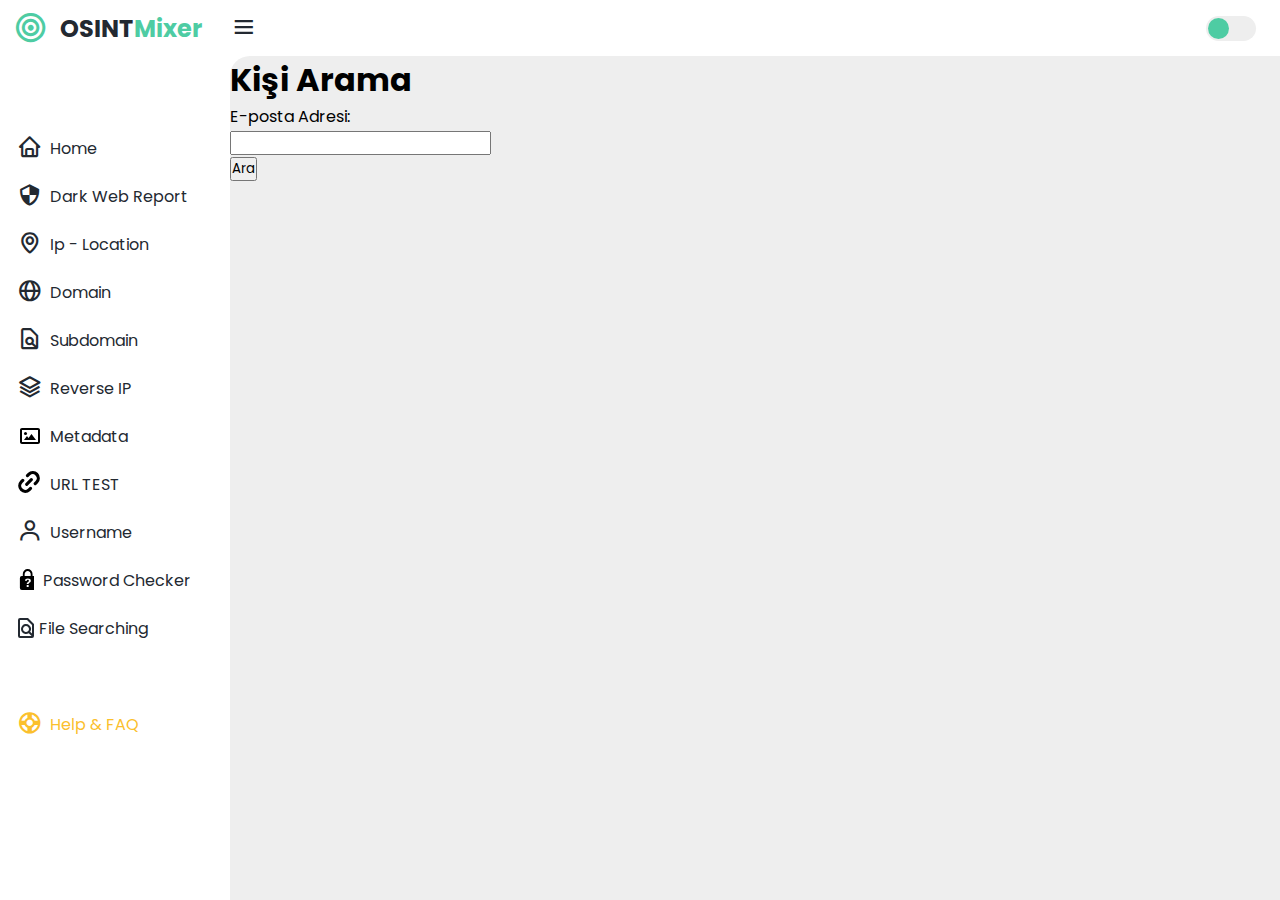
<file: lab/data/templates/index.html>
<!DOCTYPE html>
<html lang="en">

<head>
    <meta charset="UTF-8">
    <meta name="viewport" content="width=device-width, initial-scale=1.0">
    <link href='https://unpkg.com/boxicons@2.1.4/css/boxicons.min.css' rel='stylesheet'>
    <link rel="stylesheet" href="https://cdnjs.cloudflare.com/ajax/libs/font-awesome/6.0.0-beta3/css/all.min.css">
    <title>Dark Web Report</title>
    
    <style>
      @import url('https://fonts.googleapis.com/css2?family=Poppins:wght@300;400;500;600;700;800&display=swap');

:root {
    --light: #ffffff; /*nav-sidebar*/
    --primary: #4ECCA3;
    --light-primary: #9df0d4;
    --grey: #EEEEEE; /*background*/
    --dark-grey: #B2B2B2;
    --dark: #232931; /*text icons*/
    --danger: #D32F2F;
	--light-danger: #FECDD3;
    --warning: #FBC02D;
    --light-warning: #FFF2C6;
    --success: #4ECCA3;
    --light-success: #9df0d4;
}

*{
    margin: 0;
    padding: 0;
    box-sizing: border-box;
    font-family: 'Poppins', sans-serif;
}

.bx{
    font-size: 1.7rem;
}

a{
    text-decoration: none;
}

li{
    list-style: none;
}

html{
    overflow-x: hidden;
}

body.dark{
    --light: #000000; /*nav-sidebar*/
    --grey: #232931; /*background*/
    --dark: #EEEEEE; /*text icons*/
}

body{
    background: var(--grey);
    overflow-x: hidden;
}

.sidebar{
    position: fixed;
    top: 0;
    left: 0;
    background: var(--light);
    width: 230px;
    height: 100%;
    z-index: 2000;
    overflow-x: hidden;
    scrollbar-width: none;
    transition: all 0.3s ease;
}

.sidebar::-webkit-scrollbar{
    display: none;
}

.sidebar.close{
    width: 60px;
}

.sidebar .logo{
    font-size: 24px;
    font-weight: 700;
    height: 56px;
    display: flex;
    align-items: center;
    color: var(--primary);
    z-index: 500;
    padding-bottom: 20px;
    box-sizing: content-box;
}

.sidebar .logo .logo-name span{
    color: var(--dark);
}

.sidebar .logo .bx{
    min-width: 60px;
    display: flex;
    justify-content: center;
    font-size: 2.2rem;
}

.sidebar .side-menu{
    width: 100%;
    margin-top: 48px;
}

.sidebar .side-menu li{
    height: 48px;
    background: transparent;
    margin-left: 6px;
    border-radius: 48px 0 0 48px;
    padding: 4px;
}

.sidebar .side-menu li.active{
    background: var(--grey);
    position: relative;
}

.sidebar .side-menu li.active::before{
    content: "";
    position: absolute;
    width: 40px;
    height: 40px;
    border-radius: 50%;
    top: -40px;
    right: 0;
    box-shadow: 20px 20px 0 var(--grey);
    z-index: -1;
}

.sidebar .side-menu li.active::after{
    content: "";
    position: absolute;
    width: 40px;
    height: 40px;
    border-radius: 50%;
    bottom: -40px;
    right: 0;
    box-shadow: 20px -20px 0 var(--grey);
    z-index: -1;
}

.sidebar .side-menu li a{
    width: 100%;
    height: 100%;
    background: var(--light);
    display: flex;
    align-items: center;
    border-radius: 48px;
    font-size: 16px;
    color: var(--dark);
    white-space: nowrap;
    overflow-x: hidden;
    transition: all 0.3s ease;
}

.sidebar .side-menu li.active a{
    color: var(--success);
}

.sidebar.close .side-menu li a{
    width: calc(48px - (4px * 2));
    transition: all 0.3s ease;
}

.sidebar .side-menu li a .bx{
    min-width: calc(60px - ((4px + 6px) * 2));
    display: flex;
    font-size: 1.6rem;
    justify-content: center;
}

.sidebar .side-menu li a.help{
    color: var(--warning);
}

.content{
    position: relative;
    width: calc(100% - 230px);
    left: 230px;
    transition: all 0.3s ease;
}

.sidebar.close~.content{
    width: calc(100% - 60px);
    left: 60px;
}

.content nav{
    height: 56px;
    background: var(--light);
    padding: 0 24px 0 0;
    display: flex;
    align-items: center;
    grid-gap: 24px;
    position: sticky;
    top: 0;
    left: 0;
    z-index: 1000;
}

.content nav::before{
    content: "";
    position: absolute;
    width: 40px;
    height: 40px;
    bottom: -40px;
    left: 0;
    border-radius: 50%;
    box-shadow: -20px -20px 0 var(--light);
}

.content nav a{
    color: var(--dark);
}

.content nav .bx.bx-menu{
    cursor: pointer;
    color: var(--dark);
    margin-right: auto;
}

.content nav .theme-toggle{
    display: block;
    min-width: 50px;
    height: 25px;
    background: var(--grey);
    cursor: pointer;
    position: relative;
    border-radius: 25px;
    margin-left: auto; 
}

.content nav .theme-toggle::before{
    content: "";
    position: absolute;
    top: 2px;
    left: 2px;
    bottom: 2px;
    width: calc(25px - 4px);
    background: var(--primary);
    border-radius: 50%;
    transition: all 0.3s ease;
}

.content nav #theme-toggle:checked+.theme-toggle::before{
    left: calc(100% - (25px - 4px) - 2px);
}

.content main{
    width: 100%;
    padding: 36px 24px;
    max-height: calc(100vh - 56px);
}

.content main .header{
    display: flex;
    align-items: center;
    justify-content: space-between;
    grid-gap: 16px;
    flex-wrap: wrap;
}

.content main .header .left h1{
    font-size: 36px;
    font-weight: 600;
    margin-bottom: 10px;
    color: var(--dark);
}

.content main .header .left .description{
    display: flex;
    align-items: center;
    grid-gap: 16px;
}

.content main .header .left .description li{
    color: var(--dark);
}

.content main .header .left .description li a{
    color: var(--dark-grey);
    pointer-events: none;
}

.content main .header .left .description li a.active{
    color: var(--primary);
    pointer-events: none;
}

.content main .header .report{
    height: 36px;
    padding: 0 16px;
    border-radius: 36px;
    background: var(--primary);
    color: var(--light);
    display: flex;
    align-items: center;
    justify-content: center;
    grid-gap: 10px;
    font-weight: 500;
}

.content main .details{
    display: grid;
    grid-template-columns: repeat(auto-fit, minmax(240px, 1fr));
    grid-gap: 24px;
    margin-top: 36px;
    margin-bottom: 36px;
}

.content main .details li{
    padding: 24px;
    background: var(--light);
    border-radius: 20px;
    display: flex;
    align-items: center;
    grid-gap: 24px;
    margin-bottom: 10px;
}

.content main .details li .bx{
    width: 80px;
    height: 80px;
    border-radius: 10px;
    font-size: 36px;
    display: flex;
    align-items: center;
    justify-content: center;
}

.content main .details li:nth-child(1) .bx{
    background: var(--primary);
    color: var(--dark);
}

.content main .details li:nth-child(2) .bx{
    background: var(--primary);
    color: var(--dark);
}

.content main .details li .info h3{
    font-size: 24px;
    font-weight: 600;
    color: var(--dark);
}

.content main .details li .info p{
    color: var(--dark);
}

.content main .bottom-data{
    display: flex;
    flex-wrap: wrap;
    grid-gap: 24px;
    margin-top: 24px;
    width: 100%;
    color: var(--dark);
}

.content main .bottom-data>div{
    border-radius: 20px;
    background: var(--light);
    padding: 24px;
    overflow-x: auto;
}

.content main .bottom-data .header{
    display: flex;
    align-items: center;
    grid-gap: 16px;
    margin-bottom: 24px;
}

.content main .bottom-data .header h3{
    margin-right: auto;
    font-size: 24px;
    font-weight: 600;
}

.content main .bottom-data .tools{
    flex-grow: 1;
    flex-basis: 500px;
}

.content main .bottom-data .tools table{
    width: 100%;
    border-collapse: collapse;
}

.content main .bottom-data .tools table td{
    padding: 16px 16px;
}

.content main .bottom-data .tools table tbody tr{
    cursor: pointer;
    transition: all 0.3s ease;
}

.content main .bottom-data .tools table tbody td:hover{
    background: var(--primary);
    border-radius: 10px;
}

@media screen and (max-width: 768px) {
    .sidebar{
        width: 200px;
    }

    .content{
        width: calc(100% - 60px);
        left: 200px;
    }
}

@media screen and (max-width: 576px) {    
    .content main .details {
        grid-template-columns: 1fr;
    }

    .content main .bottom-data .header{
        min-width: 340px;
    }

    .content main .bottom-data .tools table{
        min-width: 340px;
    }
}

#showAllData {
    display: none; 
}

label[for="showAllData"] {
    display: block; 
    font-weight: bold; 
    margin-top: 10px; 
    cursor: pointer; 
}

label[for="showAllData"]:hover {
    text-decoration: underline; 
}

#showAllData:checked + label[for="showAllData"] {
    color: #007bff; 
}

#showAllData:checked + label[for="showAllData"]:after {
    content: ' - Showing All Data'; 
}

.image-container {
    display: flex;
    flex-direction: column;
    justify-content: flex-start;
    margin: 20px 0;
}

.image-preview {
    width: 400px;
    height: 200px;
    background-size: contain;
    background-position: left;
    background-repeat: no-repeat;
}

.image-preview img {
    max-width: 100%;
    max-height: 100%;
    object-fit: contain;
}

.metadata-results {
    font-size: 16px;
    line-height: 1.5;
    max-width: 400px;
    text-align: center;
}
  
.metadata-results h2 {
    margin-top: 0;
}
  
.metadata-results p {
    margin: 5px 0;
}

#metadataTable {
    border-collapse: collapse;
    width: 100%;
}

#metadataTable td {
    padding: 8px;
    text-align: left;
    border-radius: 30px;
}

#metadataTable tr:hover {
    background-color: var(--primary);
}
body, html {
    height: 100%;
}

.cyber-background {
    background-color: #292929; /* Güncellenmiş arka plan rengi */
}

.card {
    border: none;
}

.form-control {
    border: 2px solid #17a2b8; /* Gösterişli bir çerçeve rengi */
    background-color: transparent;
    color: #fff; /* Metin rengi */
}

.form-control:focus {
    border-color: #17a2b8; /* Odaklandığında çerçeve rengi */
    background-color: transparent;
    color: #fff; /* Metin rengi */
}
.cyber-background {
    background: linear-gradient(45deg, #ff00ff, #00ffff, #ff00ff, #00ffff);
    background-size: 400% 400%;
    animation: gradientBG 15s ease infinite;
}

@keyframes gradientBG {
    0% {
        background-position: 0% 50%;
    }
    50% {
        background-position: 100% 50%;
    }
    100% {
        background-position: 0% 50%;
    }
}
.cyber-background {
    background-color: #212121; /* Cyber tarzı için genellikle koyu renkler tercih edilir */
}
.container {
    max-width: 400px;
    margin: 0 auto;
    padding: 20px;
    text-align: center;
    background-color: #f2f2f2;
    border-radius: 5px;
}

input[type=file] {
    margin-bottom: 10px;
}

button {
    padding: 10px 20px;
    background-color: #4CAF50;
    color: white;
    border: none;
    border-radius: 5px;
    cursor: pointer;
}

button:hover {
    background-color: #45a049;
}
.bx--shield-quarter {
    display: inline-block;
    width: 1em;
    height: 1em;
    --svg: url("data:image/svg+xml,%3Csvg xmlns='http://www.w3.org/2000/svg' viewBox='0 0 24 24'%3E%3Cpath fill='%23000' d='M20.995 6.9a.998.998 0 0 0-.548-.795l-8-4a1 1 0 0 0-.895 0l-8 4a1.002 1.002 0 0 0-.547.795c-.011.107-.961 10.767 8.589 15.014a.987.987 0 0 0 .812 0c9.55-4.247 8.6-14.906 8.589-15.014M12 19.897V12H5.51a15.473 15.473 0 0 1-.544-4.365L12 4.118V12h6.46c-.759 2.74-2.498 5.979-6.46 7.897'/%3E%3C/svg%3E");
    background-color: currentColor;
    -webkit-mask-image: var(--svg);
    mask-image: var(--svg);
    -webkit-mask-repeat: no-repeat;
    mask-repeat: no-repeat;
    -webkit-mask-size: 100% 100%;
    mask-size: 100% 100%;
  }
  .bx--image-alt {
    display: inline-block;
    width: 1em;
    height: 1em;
    background-repeat: no-repeat;
    background-size: 100% 100%;
    background-image: url("data:image/svg+xml,%3Csvg xmlns='http://www.w3.org/2000/svg' viewBox='0 0 24 24'%3E%3Cpath fill='black' d='M19 3H5c-1.103 0-2 .897-2 2v14c0 1.103.897 2 2 2h14c1.103 0 2-.897 2-2V5c0-1.103-.897-2-2-2M5 19V5h14l.002 14z'/%3E%3Cpath fill='black' d='m10 14l-1-1l-3 4h12l-5-7z'/%3E%3C/svg%3E");
}
#result {
            color: red;
        }

        #result.exists {
            color: green;
        }

        body {
            margin: 0;
            padding: 0;
            position: relative;
        }

        .welcome-container {
            text-align: right;
            /* Yazıyı sağa hizalar */
        }

        .logout-btn {
            display: inline-block;
            /* Çıkış butonunu yazının yanında tutar */
            vertical-align: top;
            /* Çıkış butonunu yazının üstüne hizalar */
        }

        .logout-btn {
            background: none;
            border: none;
            cursor: pointer;
            font-size: 32px;
            /* Icon boyutunu 32 piksel olarak ayarladık */
            color: #333;
            margin-left: 10px;
        }

        .streamline--link-chain-solid {
            display: inline-block;
            width: 1em;
            height: 1em;
            background-repeat: no-repeat;
            background-size: 100% 100%;
            background-image: url("data:image/svg+xml,%3Csvg xmlns='http://www.w3.org/2000/svg' viewBox='0 0 14 14'%3E%3Cpath fill='black' fill-rule='evenodd' d='m7.671 2.743l-.964.964a1 1 0 0 1-1.414-1.414l.964-.965a4.536 4.536 0 0 1 6.415 6.415l-.965.964a1 1 0 1 1-1.414-1.414l.964-.965a2.536 2.536 0 0 0-3.585-3.585Zm-3.964 2.55a1 1 0 0 1 0 1.414l-.964.965a2.536 2.536 0 0 0 3.585 3.585l.965-.964a1 1 0 0 1 1.414 1.414l-.964.964a4.536 4.536 0 0 1-6.415-6.414l.965-.964a1 1 0 0 1 1.414 0m5.5.914a1 1 0 0 0-1.414-1.414l-3 3a1 1 0 0 0 1.414 1.414z' clip-rule='evenodd'/%3E%3C/svg%3E");
        }
        .bx--image {
  display: inline-block;
  width: 40px;
  height: 24px;
  background-repeat: no-repeat;
  background-size: 100% 100%;
  background-image: url("data:image/svg+xml,%3Csvg xmlns='http://www.w3.org/2000/svg' viewBox='0 0 24 24'%3E%3Ccircle cx='7.499' cy='9.5' r='1.5' fill='black'/%3E%3Cpath fill='black' d='m10.499 14l-1.5-2l-3 4h12l-4.5-6z'/%3E%3Cpath fill='black' d='M19.999 4h-16c-1.103 0-2 .897-2 2v12c0 1.103.897 2 2 2h16c1.103 0 2-.897 2-2V6c0-1.103-.897-2-2-2m-16 14V6h16l.002 12z'/%3E%3C/svg%3E");
}
.streamline--link-chain-solid {
            display: inline-block;
            width: 1em;
            height: 1em;
            background-repeat: no-repeat;
            background-size: 95% 85%;
            background-image: url("data:image/svg+xml,%3Csvg xmlns='http://www.w3.org/2000/svg' viewBox='0 0 14 14'%3E%3Cpath fill='black' fill-rule='evenodd' d='m7.671 2.743l-.964.964a1 1 0 0 1-1.414-1.414l.964-.965a4.536 4.536 0 0 1 6.415 6.415l-.965.964a1 1 0 1 1-1.414-1.414l.964-.965a2.536 2.536 0 0 0-3.585-3.585Zm-3.964 2.55a1 1 0 0 1 0 1.414l-.964.965a2.536 2.536 0 0 0 3.585 3.585l.965-.964a1 1 0 0 1 1.414 1.414l-.964.964a4.536 4.536 0 0 1-6.415-6.414l.965-.964a1 1 0 0 1 1.414 0m5.5.914a1 1 0 0 0-1.414-1.414l-3 3a1 1 0 0 0 1.414 1.414z' clip-rule='evenodd'/%3E%3C/svg%3E");
        }
        .streamline--link-chain-solid {
            display: inline-block;
            width: 1em;
            height: 1em;
            background-repeat: no-repeat;
            background-size: 95% 85%;
            background-image: url("data:image/svg+xml,%3Csvg xmlns='http://www.w3.org/2000/svg' viewBox='0 0 14 14'%3E%3Cpath fill='black' fill-rule='evenodd' d='m7.671 2.743l-.964.964a1 1 0 0 1-1.414-1.414l.964-.965a4.536 4.536 0 0 1 6.415 6.415l-.965.964a1 1 0 1 1-1.414-1.414l.964-.965a2.536 2.536 0 0 0-3.585-3.585Zm-3.964 2.55a1 1 0 0 1 0 1.414l-.964.965a2.536 2.536 0 0 0 3.585 3.585l.965-.964a1 1 0 0 1 1.414 1.414l-.964.964a4.536 4.536 0 0 1-6.415-6.414l.965-.964a1 1 0 0 1 1.414 0m5.5.914a1 1 0 0 0-1.414-1.414l-3 3a1 1 0 0 0 1.414 1.414z' clip-rule='evenodd'/%3E%3C/svg%3E");
        }
        .mdi--file-find-outline {   /*file searching  css */
  display: inline-block;
  width: 24px;
  height: 24px;
  --svg: url("data:image/svg+xml,%3Csvg xmlns='http://www.w3.org/2000/svg' viewBox='0 0 24 24'%3E%3Cpath fill='%23000' d='M14 2H6a2 2 0 0 0-2 2v16a2 2 0 0 0 2 2h12a2 2 0 0 0 2-2V8zM6 4h7l5 5v8.58l-1.84-1.84a4.97 4.97 0 0 0-.66-6.28A4.921 4.921 0 0 0 12 8c-1.28 0-2.55.5-3.53 1.46c-1.97 1.95-1.97 5.11 0 7.04c.97 1 2.25 1.47 3.53 1.47c.96 0 1.92-.28 2.75-.83L17.6 20H6zm8.11 11.1c-.56.56-1.31.9-2.11.9c-.8 0-1.55-.33-2.11-.9C9.33 14.54 9 13.79 9 13c0-.81.32-1.56.89-2.12c.56-.57 1.31-.88 2.11-.88c.8 0 1.55.31 2.11.88c.56.56.89 1.31.89 2.12c0 .79-.32 1.54-.89 2.1'/%3E%3C/svg%3E");
  background-color: currentColor;
  -webkit-mask-image: var(--svg);
  mask-image: var(--svg);
  -webkit-mask-repeat: no-repeat;
  mask-repeat: no-repeat;
  -webkit-mask-size: 100% 100%;
  mask-size: 100% 100%;
    /* Sağa kaydırma */
    position: relative;
  left: 4px; /* İstediğiniz ölçüde ayarlayabilirsiniz */
  margin-right: 5px; /* İstediğiniz ölçüde boşluk bırakabilirsiniz */

  
}
.mdi--forgot-password {  




display: inline-block;
width: 24px;
height: 24px;
background-repeat: no-repeat;
background-size: 100% 100%;
background-image: url("data:image/svg+xml,%3Csvg xmlns='http://www.w3.org/2000/svg' viewBox='0 0 24 24'%3E%3Cpath fill='black' d='M12 1a5 5 0 0 0-5 5v2H6a2 2 0 0 0-2 2v10a2 2 0 0 0 2 2h12a2 2 0 0 0 2-2V10a2 2 0 0 0-2-2h-1V6a5 5 0 0 0-5-5m0 1.9c1.71 0 3.1 1.39 3.1 3.1v2H8.9V6c0-1.71 1.39-3.1 3.1-3.1m.19 7.6c.94 0 1.69.21 2.23.62c.54.42.81.98.81 1.68c0 .44-.15.83-.44 1.2c-.29.36-.67.64-1.13.85c-.26.15-.43.3-.52.47c-.09.18-.14.4-.14.68h-2c0-.5.1-.84.29-1.08c.21-.24.55-.52 1.07-.84c.26-.14.47-.32.64-.54c.14-.21.22-.46.22-.74c0-.3-.09-.52-.27-.69c-.18-.18-.45-.26-.76-.26c-.27 0-.49.07-.69.21c-.16.14-.26.35-.26.63H9.27c-.05-.69.23-1.29.78-1.65c.54-.36 1.25-.54 2.14-.54M11 17h2v2h-2z'/%3E%3C/svg%3E");
background-position: 5.5px 0;
margin-right: 9.5px; /* İkon ile metin arasında boşluk bırakmak için */
margin-right: 9px; /* İstediğiniz ölçüde boşluk bırakabilirsiniz */
}

    </style>
</head>

<body>
    <!-- Sidebar -->
    <div class="sidebar">
        <a href="#" class="logo">
            <i class='bx bx-bullseye'></i>
            <div class="logo-name"><span>OSINT</span>Mixer</div>
        </a>
        <ul class="side-menu">
            <li><a href="http://localhost:9000/index.php"><i class='bx bx-home'></i>Home</a></li>
            <li><a href="http://localhost:5000/"><i class='bx bx-shield-quarter'></i>Dark Web Report</a></li>
            <li><a href="http://localhost:9000/metadata.php"><i class='bx bx-map'></i>Ip - Location</a></li>
            <li><a href="http://localhost:9000/domaincheck.php"><i class='bx bx-globe'></i>Domain</a></li>
            <li><a href="http://localhost:9000/subdomain.php"><i class='bx bx-file-find'></i>Subdomain </a></li>
            <li><a href="http://localhost:9000/reverse_ip.php"><i class='bx bx-layer'></i>Reverse IP</a></li>
            <li><a href="http://localhost:9000/metadata.php"><span class="bx--image"></span>Metadata</a></li>
            <li><a href="http://localhost:9000/denem21/urltest.php"><span class=" bx streamline--link-chain-solid"></span>URL TEST</a></li>
            <li><a href="http://localhost:9000/ss/index.php"><i class='bx bx-user'></i>Username</a></li>
            <li><a href="http://localhost:9000/main.html"><i class='mdi--forgot-password'></i>Password Checker</a></li>
            <li><a href="http://localhost:9000/upload.php"><i class='mdi--file-find-outline'></i>File Searching </a></li>
            
        </ul>
        
        <ul class="side-menu">
            <li>
                <a href="#" class="help">
                    <i class='bx bxs-buoy'></i>
                    Help & FAQ
                </a>
            </li>
        </ul>
    </div>
    <!-- End of Sidebar -->

    <!-- Main Content -->
    <div class="content">
        <!-- Navbar -->
        <nav>
            <i class='bx bx-menu'></i>
            <input type="checkbox" id="theme-toggle" hidden>
            <label for="theme-toggle" class="theme-toggle"></label>
        </nav>
        <!-- End of Navbar -->
        
        <!-- Bu kısma sayfa içeriği gelecek -->
        <!-- Örnek olarak, dark web rapor arama formu eklendi -->
        <h1>Kişi Arama</h1>
        <form action="/submit" method="post">
            <label for="email">E-posta Adresi:</label><br>
            <input type="email" id="email" name="email" required><br>
            <input type="submit" value="Ara">
        </form>
       

        <!-- Arama sonuçlarını göstermek için bir yer -->
        <div id="result"></div>
    </div>

    <!-- Bu kısma JavaScript dosyaları eklenecek -->
    <!-- Örnek olarak, IP konumunu arama için kullanılan bir JavaScript eklenmiş -->
    <script>
        document.getElementById('ipForm').addEventListener('submit', function(event) {
            event.preventDefault();
            
            // Get the input IP address
            var ipAddress = document.getElementById('ipInput').value;
            
            // Make sure an IP address is provided
            if (!ipAddress) {
                alert('Please enter an IP address.');
                return;
            }
            
            // Construct the API endpoint
            var apiUrl = 'https://api.iplocation.net/?ip=' + ipAddress;
            
            // Make the API call
            fetch(apiUrl)
                .then(response => response.json())
                .then(data => {
                    // Display the result
                    var resultDiv = document.getElementById('result');
                    resultDiv.innerHTML = `
                        <p><strong>IP:</strong> ${data.ip}</p>
                        <p><strong>Country:</strong> ${data.country_name}</p>
                        <p><strong>Country Code:</strong> ${data.country_code2}</p>
                        <p><strong>ISP:</strong> ${data.isp}</p>
                        <p><strong>IP Version:</strong> ${data.ip_version}</p>
                        <p><strong>Response Code:</strong> ${data.response_code}</p>
                        <p><strong>Response Message:</strong> ${data.response_message}</p>
                        <p><strong>IP Number:</strong> ${data.ip_number}</p>
                    `;
                })
                .catch(error => {
                    console.error('Error fetching IP location:', error);
                    alert('An error occurred while fetching IP location.');
                });
        });
    </script>
    <!-- JavaScript dosyaları burada sona erecek -->
</body>

</html>
</file>
